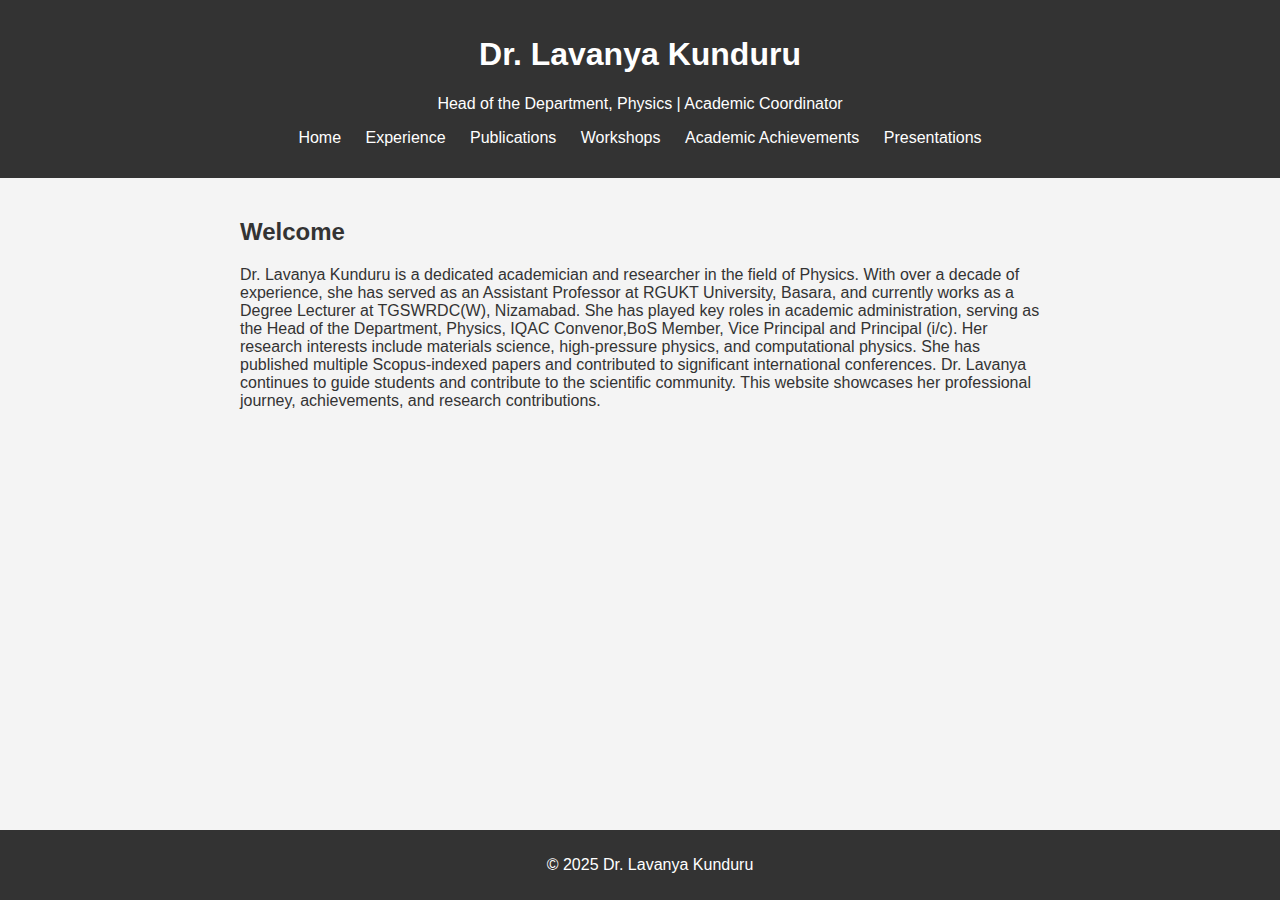
<file: index.html>
<!DOCTYPE html>
<html lang="en">
<head>
    <meta charset="UTF-8">
    <meta name="viewport" content="width=device-width, initial-scale=1.0">
    <title>Dr. Lavanya Kunduru - Home</title>
    <link rel="stylesheet" href="styles.css">
    <script src="script.js" defer></script>
</head>
<body>
    <header>
        <h1>Dr. Lavanya Kunduru</h1>
        <p>Head of the Department, Physics | Academic Coordinator</p>
        <nav>
            <ul>
                <li><a href="index.html">Home</a></li>
                <li><a href="experience.html">Experience</a></li>
                <li><a href="publications.html">Publications</a></li>
                <li><a href="workshops.html">Workshops</a></li>
                <li><a href="Academic Achievements.html">Academic Achievements</a></li>
                <li><a href="conference_presentations.html">Presentations</a></li>
            </ul>
        </nav>
    </header>
    <main>
        <section>
            <h2>Welcome</h2>
            <p>Dr. Lavanya Kunduru is a dedicated academician and researcher in the field of Physics. With over a decade of experience, she has served as an Assistant Professor at RGUKT University, Basara, and currently works as a Degree Lecturer at TGSWRDC(W), Nizamabad. She has played key roles in academic administration, serving as the Head of the Department, Physics, IQAC Convenor,BoS Member, Vice Principal and Principal (i/c).

Her research interests include materials science, high-pressure physics, and computational physics. She has published multiple Scopus-indexed papers and contributed to significant international conferences.  Dr. Lavanya continues to guide students and contribute to the scientific community. This website showcases her professional journey, achievements, and research contributions.</p>
        </section>
    </main>
    <footer>
        <p>&copy; 2025 Dr. Lavanya Kunduru</p>
    </footer>
</body>
</html>
</file>
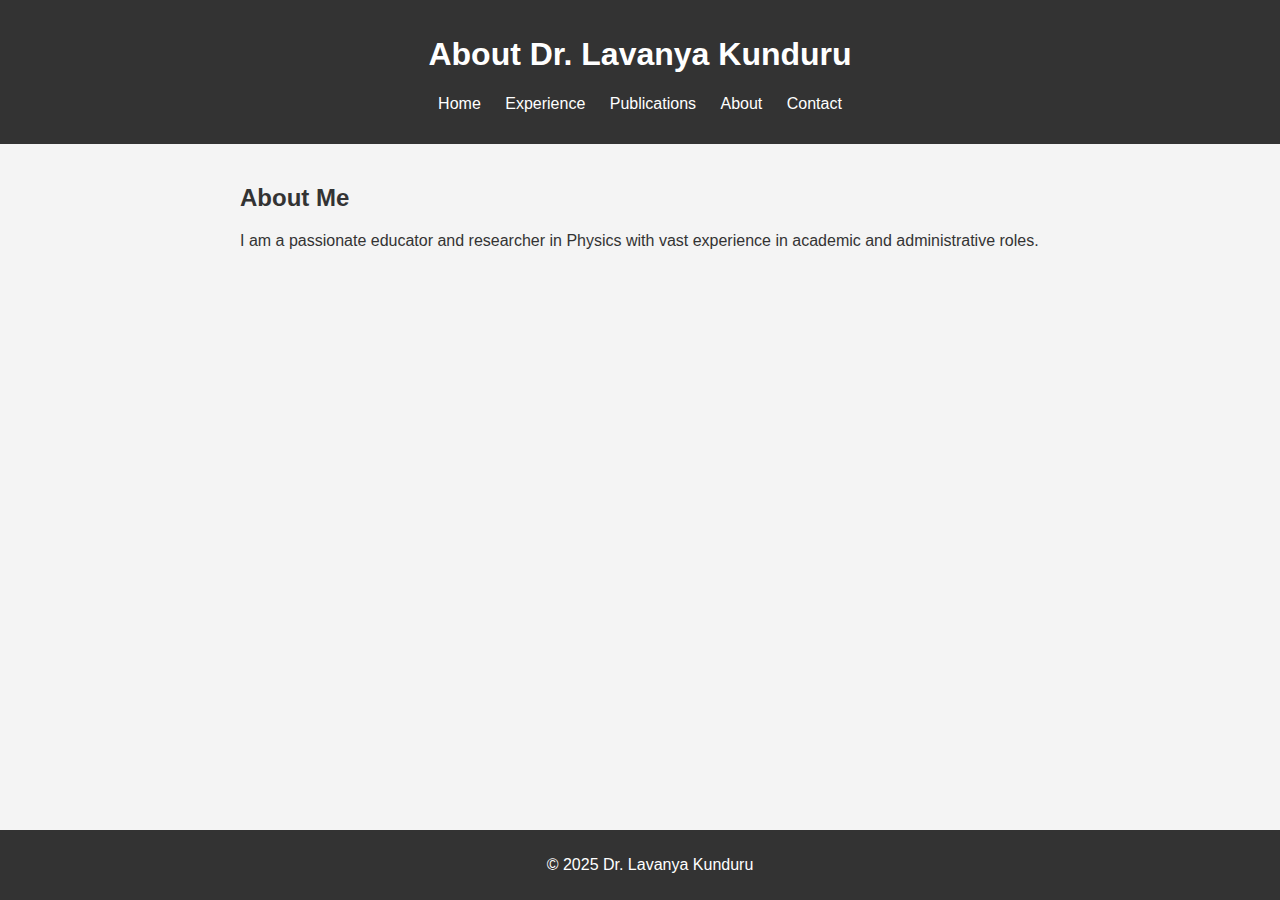
<file: About.html>
<!DOCTYPE html>
<html lang="en">
<head>
    <meta charset="UTF-8">
    <meta name="viewport" content="width=device-width, initial-scale=1.0">
    <title>About</title>
    <link rel="stylesheet" href="styles.css">
</head>
<body>
    <header>
        <h1>About Dr. Lavanya Kunduru</h1>
        <nav>
            <ul>
                <li><a href="index.html">Home</a></li>
                <li><a href="experience.html">Experience</a></li>
                <li><a href="publications.html">Publications</a></li>
                <li><a href="about.html">About</a></li>
                <li><a href="contact.html">Contact</a></li>
            </ul>
        </nav>
    </header>
    <main>
        <section>
            <h2>About Me</h2>
            <p>I am a passionate educator and researcher in Physics with vast experience in academic and administrative roles.</p>
        </section>
    </main>
    <footer>
        <p>&copy; 2025 Dr. Lavanya Kunduru</p>
    </footer>
</body>
</html>
</file>
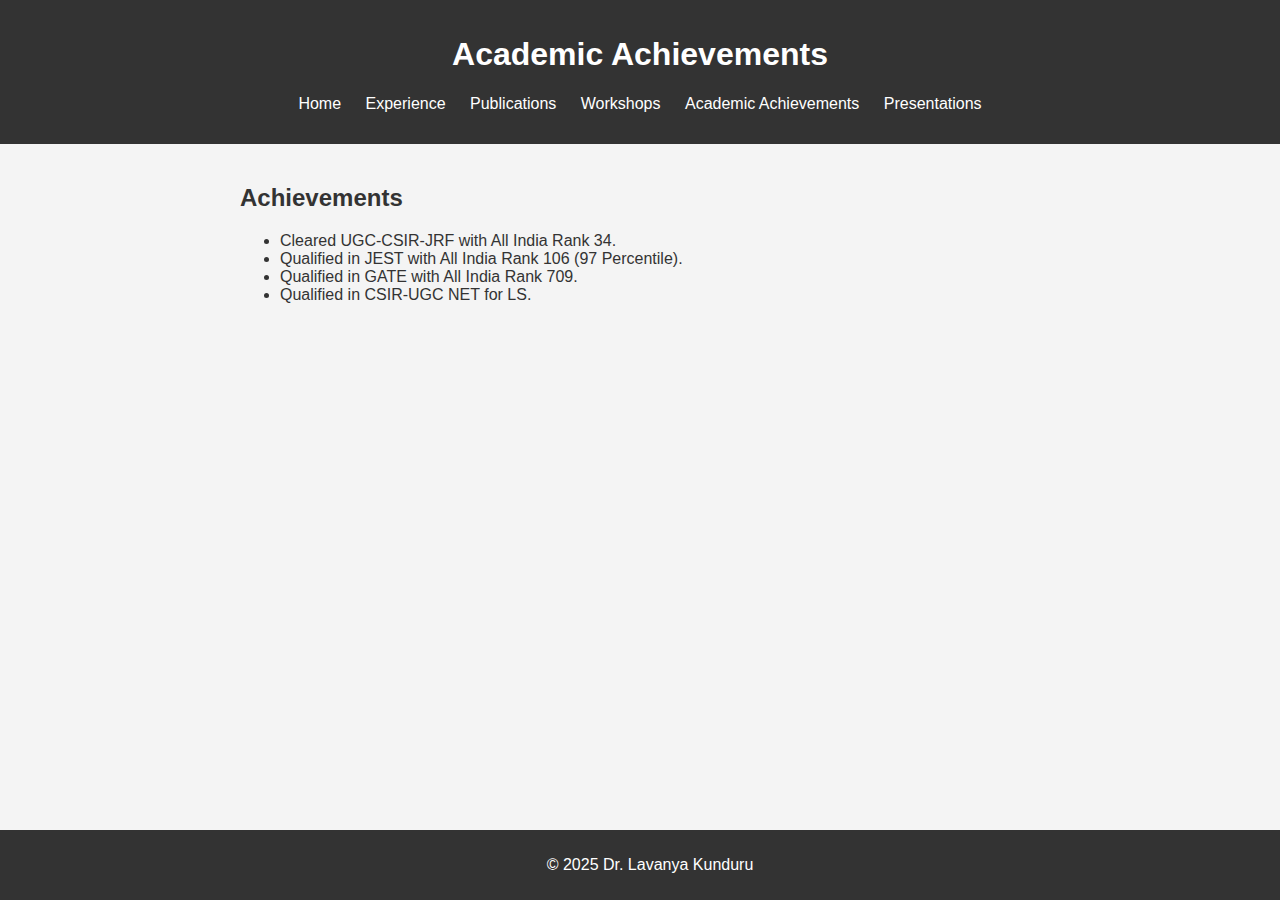
<file: Academic Achievements.html>
<!DOCTYPE html>
<html lang="en">
<head>
    <meta charset="UTF-8">
    <meta name="viewport" content="width=device-width, initial-scale=1.0">
    <title>Academic Achievements</title>
    <link rel="stylesheet" href="styles.css">
</head>
<body>
    <header>
        <h1>Academic Achievements</h1>
        <nav>
            <ul>
                <li><a href="index.html">Home</a></li>
                <li><a href="experience.html">Experience</a></li>
                <li><a href="publications.html">Publications</a></li>
                <li><a href="workshops.html">Workshops</a></li>
                <li><a href="Academic Achievements.html">Academic Achievements</a></li>
                <li><a href="conference_presentations.html">Presentations</a></li>
            </ul>
        </nav>
    </header>
    <main>
        <section>
            <h2>Achievements</h2>
            <ul>
                <li>Cleared UGC-CSIR-JRF with All India Rank 34.</li>
                <li>Qualified in JEST with All India Rank 106 (97 Percentile).</li>
                <li>Qualified in GATE with All India Rank 709.</li>
                <li>Qualified in CSIR-UGC NET for LS.</li>
            </ul>
        </section>
    </main>
    <footer>
        <p>&copy; 2025 Dr. Lavanya Kunduru</p>
    </footer>
</body>
</html>
</file>
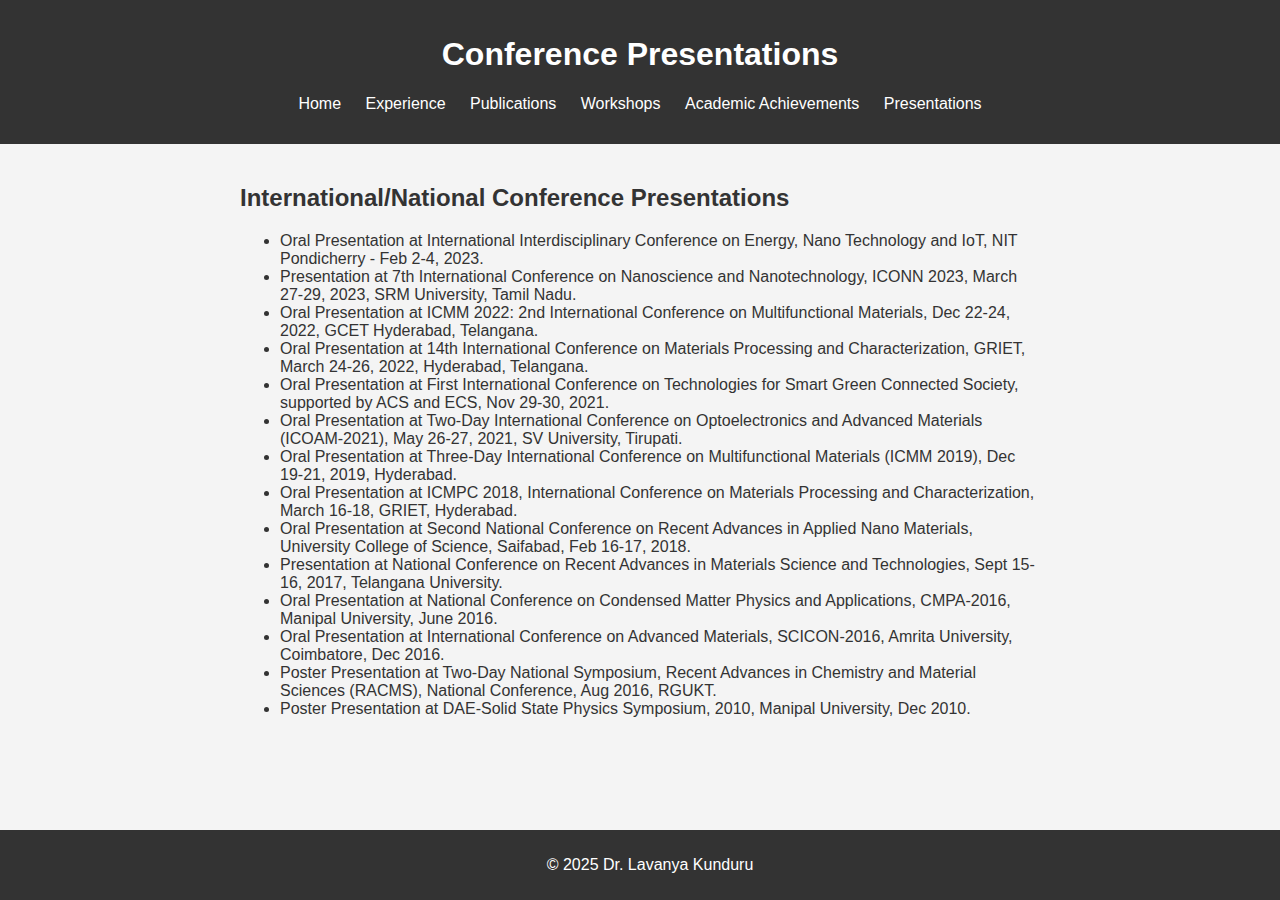
<file: conference_presentations.html>
<!DOCTYPE html>
<html lang="en">
<head>
    <meta charset="UTF-8">
    <meta name="viewport" content="width=device-width, initial-scale=1.0">
    <title>Conference Presentations</title>
    <link rel="stylesheet" href="styles.css">
</head>
<body>
    <header>
        <h1>Conference Presentations</h1>
        <nav>
            <ul>
                <li><a href="index.html">Home</a></li>
                <li><a href="experience.html">Experience</a></li>
                <li><a href="publications.html">Publications</a></li>
                <li><a href="workshops.html">Workshops</a></li>
                <li><a href="Academic Achievements.html">Academic Achievements</a></li>
                <li><a href="conference_presentations.html">Presentations</a></li>
            </ul>
        </nav>
    </header>
    <main>
        <section>
            <h2>International/National Conference Presentations</h2>
            <ul>
                <li>Oral Presentation at International Interdisciplinary Conference on Energy, Nano Technology and IoT, NIT Pondicherry - Feb 2-4, 2023.</li>
                <li>Presentation at 7th International Conference on Nanoscience and Nanotechnology, ICONN 2023, March 27-29, 2023, SRM University, Tamil Nadu.</li>
                <li>Oral Presentation at ICMM 2022: 2nd International Conference on Multifunctional Materials, Dec 22-24, 2022, GCET Hyderabad, Telangana.</li>
                <li>Oral Presentation at 14th International Conference on Materials Processing and Characterization, GRIET, March 24-26, 2022, Hyderabad, Telangana.</li>
                <li>Oral Presentation at First International Conference on Technologies for Smart Green Connected Society, supported by ACS and ECS, Nov 29-30, 2021.</li>
                <li>Oral Presentation at Two-Day International Conference on Optoelectronics and Advanced Materials (ICOAM-2021), May 26-27, 2021, SV University, Tirupati.</li>
                <li>Oral Presentation at Three-Day International Conference on Multifunctional Materials (ICMM 2019), Dec 19-21, 2019, Hyderabad.</li>
                <li>Oral Presentation at ICMPC 2018, International Conference on Materials Processing and Characterization, March 16-18, GRIET, Hyderabad.</li>
                <li>Oral Presentation at Second National Conference on Recent Advances in Applied Nano Materials, University College of Science, Saifabad, Feb 16-17, 2018.</li>
                <li>Presentation at National Conference on Recent Advances in Materials Science and Technologies, Sept 15-16, 2017, Telangana University.</li>
                <li>Oral Presentation at National Conference on Condensed Matter Physics and Applications, CMPA-2016, Manipal University, June 2016.</li>
                <li>Oral Presentation at International Conference on Advanced Materials, SCICON-2016, Amrita University, Coimbatore, Dec 2016.</li>
                <li>Poster Presentation at Two-Day National Symposium, Recent Advances in Chemistry and Material Sciences (RACMS), National Conference, Aug 2016, RGUKT.</li>
                <li>Poster Presentation at DAE-Solid State Physics Symposium, 2010, Manipal University, Dec 2010.</li>
            </ul>
        </section>
    </main>
    <footer>
        <p>&copy; 2025 Dr. Lavanya Kunduru</p>
    </footer>
</body>
</html>
</file>
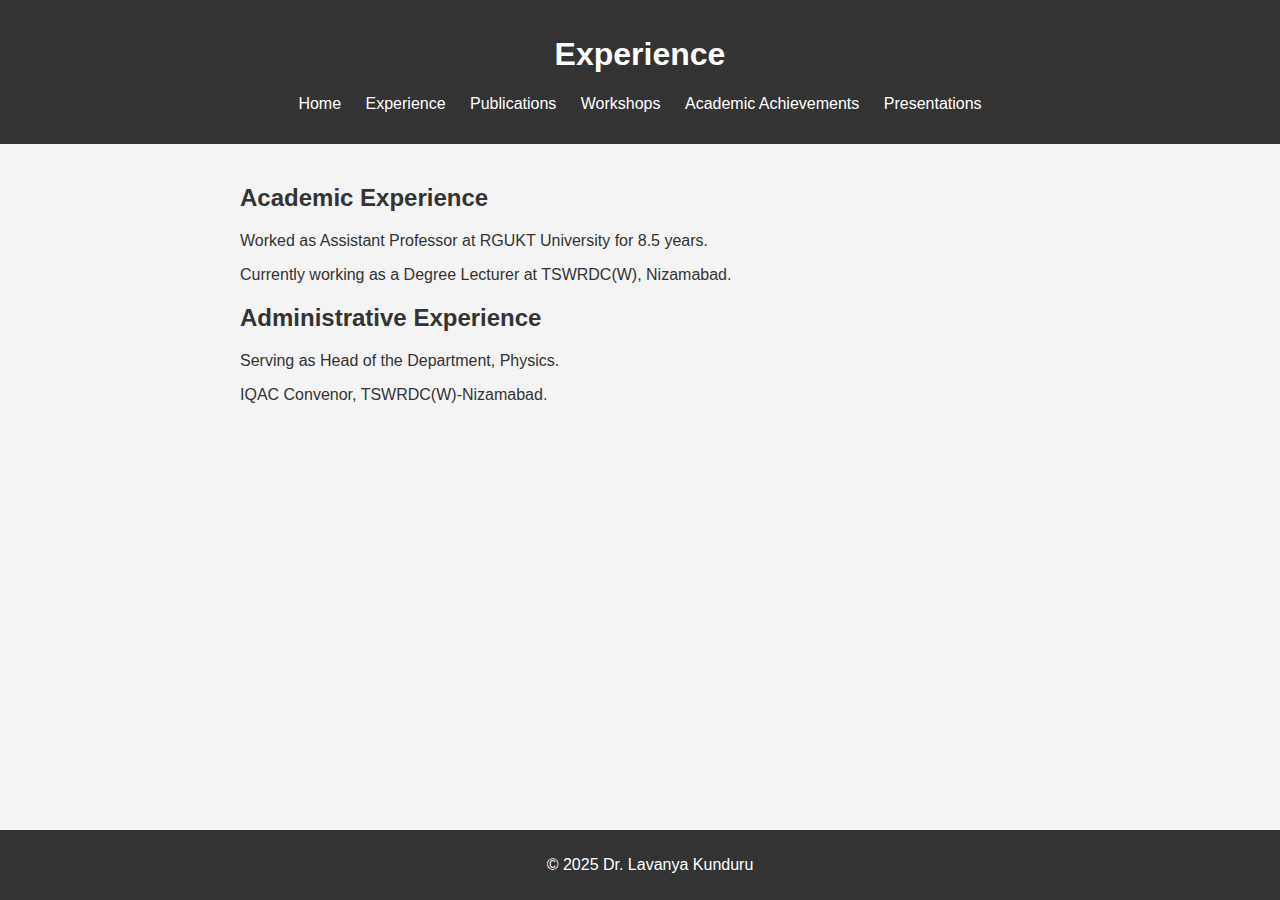
<file: Experience.html>
<!DOCTYPE html>
<html lang="en">
<head>
    <meta charset="UTF-8">
    <meta name="viewport" content="width=device-width, initial-scale=1.0">
    <title>Experience</title>
    <link rel="stylesheet" href="styles.css">
</head>
<body>
    <header>
        <h1>Experience</h1>
        <nav>
            <ul>
                <li><a href="index.html">Home</a></li>
                <li><a href="experience.html">Experience</a></li>
                <li><a href="publications.html">Publications</a></li>
                <li><a href="workshops.html">Workshops</a></li>
                <li><a href="Academic Achievements.html">Academic Achievements</a></li>
                <li><a href="conference_presentations.html">Presentations</a></li>
            </ul>
        </nav>
    </header>
    <main>
        <section>
            <h2>Academic Experience</h2>
            <p>Worked as Assistant Professor at RGUKT University for 8.5 years.</p>
            <p>Currently working as a Degree Lecturer at TSWRDC(W), Nizamabad.</p>
        </section>
        <section>
            <h2>Administrative Experience</h2>
            <p>Serving as Head of the Department, Physics.</p>
            <p>IQAC Convenor, TSWRDC(W)-Nizamabad.</p>
        </section>
    </main>
    <footer>
        <p>&copy; 2025 Dr. Lavanya Kunduru</p>
    </footer>
</body>
</html>
</file>
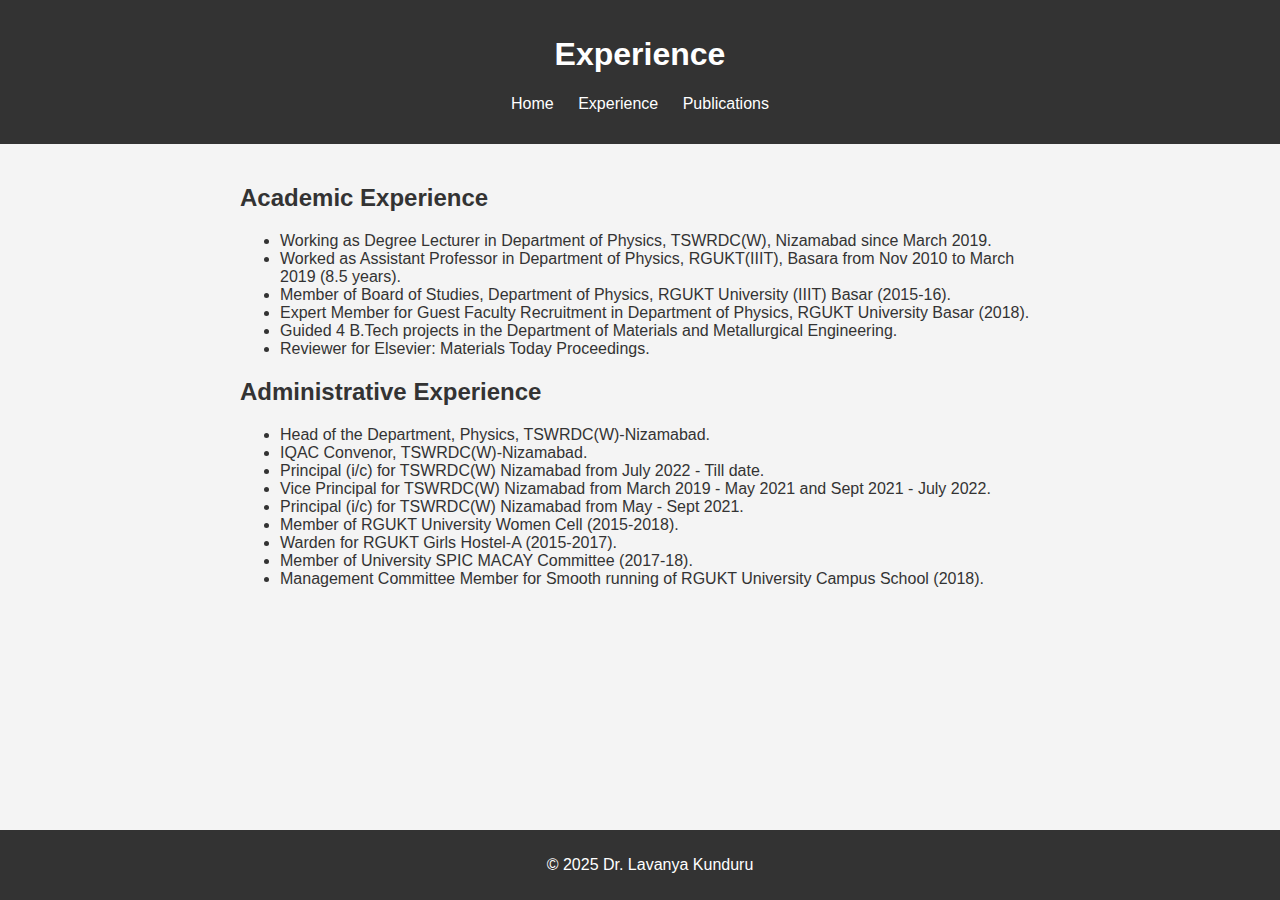
<file: experience.html>
<!DOCTYPE html>
<html lang="en">
<head>
    <meta charset="UTF-8">
    <meta name="viewport" content="width=device-width, initial-scale=1.0">
    <title>Experience</title>
    <link rel="stylesheet" href="styles.css">
</head>
<body>
    <header>
        <h1>Experience</h1>
        <nav>
            <ul>
                <li><a href="index.html">Home</a></li>
                <li><a href="experience.html">Experience</a></li>
                <li><a href="publications.html">Publications</a></li>
            </ul>
        </nav>
    </header>
    <main>
        <section>
            <h2>Academic Experience</h2>
            <ul>
                <li>Working as Degree Lecturer in Department of Physics, TSWRDC(W), Nizamabad since March 2019.</li>
                <li>Worked as Assistant Professor in Department of Physics, RGUKT(IIIT), Basara from Nov 2010 to March 2019 (8.5 years).</li>
                <li>Member of Board of Studies, Department of Physics, RGUKT University (IIIT) Basar (2015-16).</li>
                <li>Expert Member for Guest Faculty Recruitment in Department of Physics, RGUKT University Basar (2018).</li>
                <li>Guided 4 B.Tech projects in the Department of Materials and Metallurgical Engineering.</li>
                <li>Reviewer for Elsevier: Materials Today Proceedings.</li>
            </ul>
        </section>
        <section>
            <h2>Administrative Experience</h2>
            <ul>
                <li>Head of the Department, Physics, TSWRDC(W)-Nizamabad.</li>
                <li>IQAC Convenor, TSWRDC(W)-Nizamabad.</li>
                <li>Principal (i/c) for TSWRDC(W) Nizamabad from July 2022 - Till date.</li>
                <li>Vice Principal for TSWRDC(W) Nizamabad from March 2019 - May 2021 and Sept 2021 - July 2022.</li>
                <li>Principal (i/c) for TSWRDC(W) Nizamabad from May - Sept 2021.</li>
                <li>Member of RGUKT University Women Cell (2015-2018).</li>
                <li>Warden for RGUKT Girls Hostel-A (2015-2017).</li>
                <li>Member of University SPIC MACAY Committee (2017-18).</li>
                <li>Management Committee Member for Smooth running of RGUKT University Campus School (2018).</li>
            </ul>
        </section>
    </main>
    <footer>
        <p>&copy; 2025 Dr. Lavanya Kunduru</p>
    </footer>
</body>
</html>
</file>
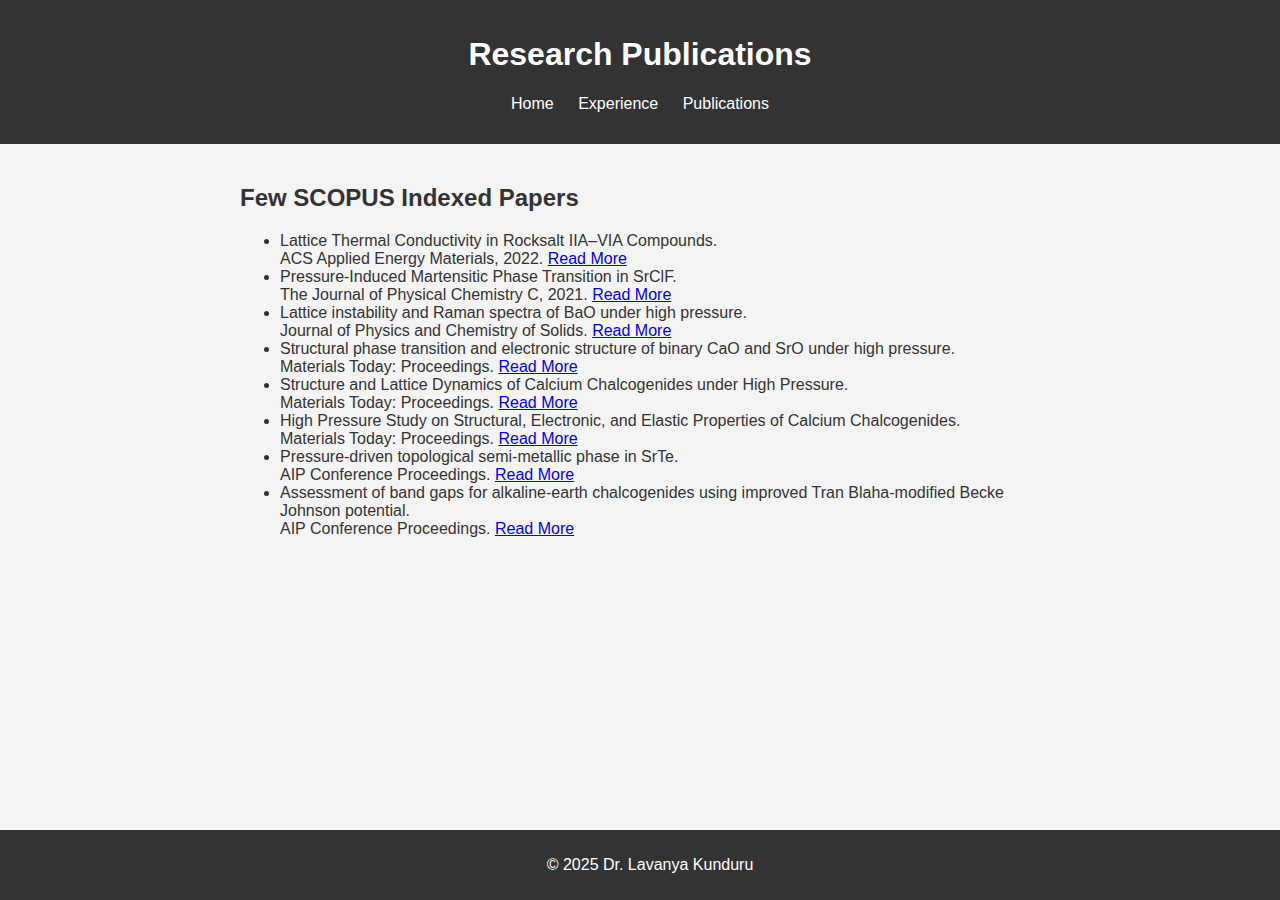
<file: publications.html>
<!DOCTYPE html>
<html lang="en">
<head>
    <meta charset="UTF-8">
    <meta name="viewport" content="width=device-width, initial-scale=1.0">
    <title>Publications</title>
    <link rel="stylesheet" href="styles.css">
</head>
<body>
    <header>
        <h1>Research Publications</h1>
        <nav>
            <ul>
                <li><a href="index.html">Home</a></li>
                <li><a href="experience.html">Experience</a></li>
                <li><a href="publications.html">Publications</a></li>
            </ul>
        </nav>
    </header>
    <main>
        <section>
            <h2>Few SCOPUS Indexed Papers</h2>
            <ul>
                <li>Lattice Thermal Conductivity in Rocksalt IIA–VIA Compounds. <br>ACS Applied Energy Materials, 2022. <a href="https://doi.org/10.1021/acsaem.1c03310" target="_blank">Read More</a></li>
                <li>Pressure-Induced Martensitic Phase Transition in SrClF. <br>The Journal of Physical Chemistry C, 2021. <a href="https://doi.org/10.1021/acs.jpcc.1c00800" target="_blank">Read More</a></li>
                <li>Lattice instability and Raman spectra of BaO under high pressure. <br>Journal of Physics and Chemistry of Solids. <a href="https://doi.org/10.1016/j.jpcs.2022.110967" target="_blank">Read More</a></li>
                <li>Structural phase transition and electronic structure of binary CaO and SrO under high pressure. <br>Materials Today: Proceedings. <a href="https://doi.org/10.1016/j.matpr.2021.12.237" target="_blank">Read More</a></li>
                <li>Structure and Lattice Dynamics of Calcium Chalcogenides under High Pressure. <br>Materials Today: Proceedings. <a href="https://doi.org/10.1016/j.matpr.2018.06.235" target="_blank">Read More</a></li>
                <li>High Pressure Study on Structural, Electronic, and Elastic Properties of Calcium Chalcogenides. <br>Materials Today: Proceedings. <a href="https://doi.org/10.1016/j.matpr.2018.05.130" target="_blank">Read More</a></li>
                <li>Pressure-driven topological semi-metallic phase in SrTe. <br>AIP Conference Proceedings. <a href="https://doi.org/10.1063/1.5038708" target="_blank">Read More</a></li>
                <li>Assessment of band gaps for alkaline-earth chalcogenides using improved Tran Blaha-modified Becke Johnson potential. <br>AIP Conference Proceedings. <a href="https://doi.org/10.1063/1.5028945" target="_blank">Read More</a></li>
            </ul>
        </section>
    </main>
    <footer>
        <p>&copy; 2025 Dr. Lavanya Kunduru</p>
    </footer>
</body>
</html>
</file>
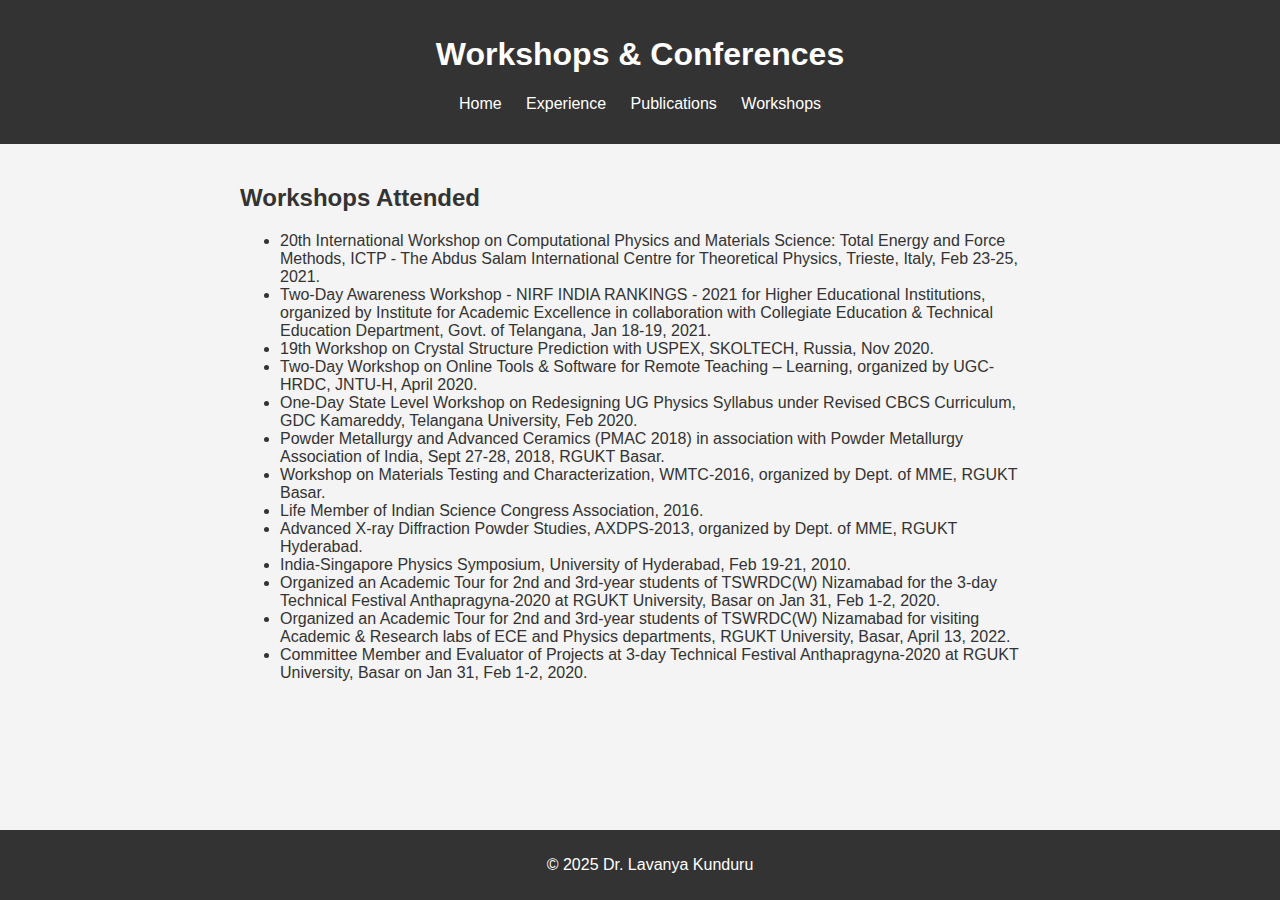
<file: workshops.html>
<!DOCTYPE html>
<html lang="en">
<head>
    <meta charset="UTF-8">
    <meta name="viewport" content="width=device-width, initial-scale=1.0">
    <title>Workshops & Conferences</title>
    <link rel="stylesheet" href="styles.css">
</head>
<body>
    <header>
        <h1>Workshops & Conferences</h1>
        <nav>
            <ul>
                <li><a href="index.html">Home</a></li>
                <li><a href="experience.html">Experience</a></li>
                <li><a href="publications.html">Publications</a></li>
                <li><a href="workshops.html">Workshops</a></li>
            </ul>
        </nav>
    </header>
    <main>
        <section>
            <h2>Workshops Attended</h2>
            <ul>
                <li>20th International Workshop on Computational Physics and Materials Science: Total Energy and Force Methods, ICTP - The Abdus Salam International Centre for Theoretical Physics, Trieste, Italy, Feb 23-25, 2021.</li>
                <li>Two-Day Awareness Workshop - NIRF INDIA RANKINGS - 2021 for Higher Educational Institutions, organized by Institute for Academic Excellence in collaboration with Collegiate Education & Technical Education Department, Govt. of Telangana, Jan 18-19, 2021.</li>
                <li>19th Workshop on Crystal Structure Prediction with USPEX, SKOLTECH, Russia, Nov 2020.</li>
                <li>Two-Day Workshop on Online Tools & Software for Remote Teaching – Learning, organized by UGC-HRDC, JNTU-H, April 2020.</li>
                <li>One-Day State Level Workshop on Redesigning UG Physics Syllabus under Revised CBCS Curriculum, GDC Kamareddy, Telangana University, Feb 2020.</li>
                <li>Powder Metallurgy and Advanced Ceramics (PMAC 2018) in association with Powder Metallurgy Association of India, Sept 27-28, 2018, RGUKT Basar.</li>
                <li>Workshop on Materials Testing and Characterization, WMTC-2016, organized by Dept. of MME, RGUKT Basar.</li>
                <li>Life Member of Indian Science Congress Association, 2016.</li>
                <li>Advanced X-ray Diffraction Powder Studies, AXDPS-2013, organized by Dept. of MME, RGUKT Hyderabad.</li>
                <li>India-Singapore Physics Symposium, University of Hyderabad, Feb 19-21, 2010.</li>
                <li>Organized an Academic Tour for 2nd and 3rd-year students of TSWRDC(W) Nizamabad for the 3-day Technical Festival Anthapragyna-2020 at RGUKT University, Basar on Jan 31, Feb 1-2, 2020.</li>
                <li>Organized an Academic Tour for 2nd and 3rd-year students of TSWRDC(W) Nizamabad for visiting Academic & Research labs of ECE and Physics departments, RGUKT University, Basar, April 13, 2022.</li>
                <li>Committee Member and Evaluator of Projects at 3-day Technical Festival Anthapragyna-2020 at RGUKT University, Basar on Jan 31, Feb 1-2, 2020.</li>
            </ul>
        </section>
    </main>
    <footer>
        <p>&copy; 2025 Dr. Lavanya Kunduru</p>
    </footer>
</body>
</html>
</file>
<file: styles.css>
body {
    font-family: Arial, sans-serif;
    margin: 0;
    padding: 0;
    background-color: #f4f4f4;
    color: #333;
}
header {
    background-color: #333;
    color: white;
    padding: 15px;
    text-align: center;
}
nav ul {
    list-style: none;
    padding: 0;
}
nav ul li {
    display: inline;
    margin: 0 10px;
}
nav ul li a {
    color: white;
    text-decoration: none;
}
main {
    padding: 20px;
    max-width: 800px;
    margin: auto;
}
footer {
    text-align: center;
    padding: 10px;
    background-color: #333;
    color: white;
    position: fixed;
    bottom: 0;
    width: 100%;
}
</file>
